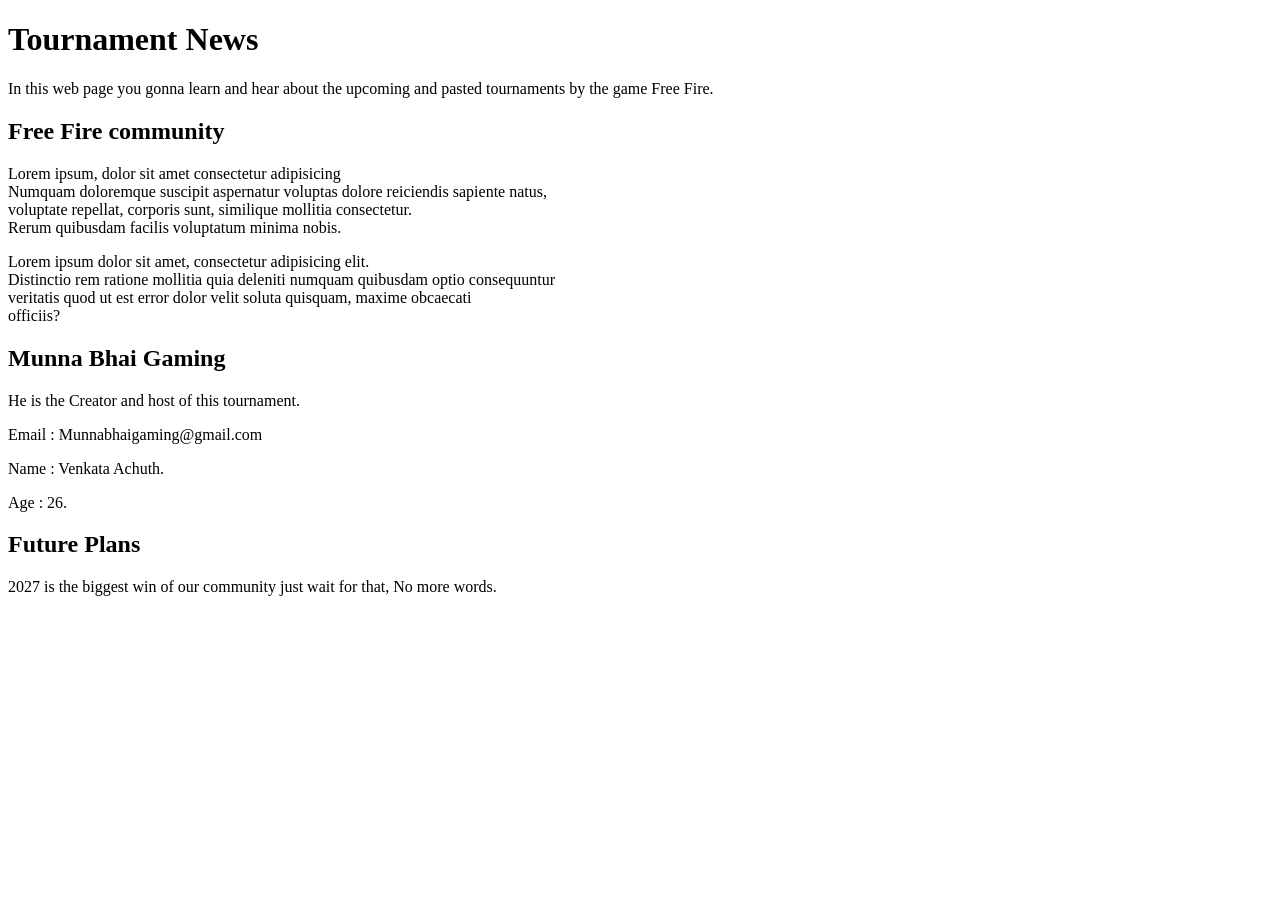
<file: about.html>
<!DOCTYPE html>
<html lang="en">
<head>
    <meta charset="UTF-8">
    <meta name="viewport" content="width=device-width, initial-scale=1.0">
    <title>About</title>
</head>
<body>
    <header>
        <h1>Tournament News</h1>
    </header>

    <section>
        <p>In this web page you gonna learn and hear about the upcoming and pasted tournaments by the game Free Fire.</p>
    </section>

    <section>
        <h1>Free Fire community</h1>

        <p>Lorem ipsum, dolor sit amet consectetur adipisicing <br> Numquam doloremque suscipit aspernatur voluptas dolore reiciendis sapiente natus, <br> voluptate repellat, corporis sunt, similique mollitia consectetur. <br> Rerum quibusdam facilis voluptatum minima nobis.</p>
        <p>Lorem ipsum dolor sit amet, consectetur adipisicing elit. <br> Distinctio rem ratione mollitia quia deleniti numquam quibusdam optio consequuntur <br> veritatis quod ut est error dolor velit soluta quisquam, maxime obcaecati <br> officiis?</p>
    </section>

    <section>
        <h1>Munna Bhai Gaming</h1>

        <p>He is the Creator and host of this tournament.</p>
        <p>Email : Munnabhaigaming@gmail.com</p>
        <p>Name : Venkata Achuth.</p>
        <p>Age : 26.</p>
    </section>

    <section>
        <h1>Future Plans</h1>

        <p>2027 is the biggest win of our community just wait for that, No more words.</p>
    </section>
</body>
</html>
</file>
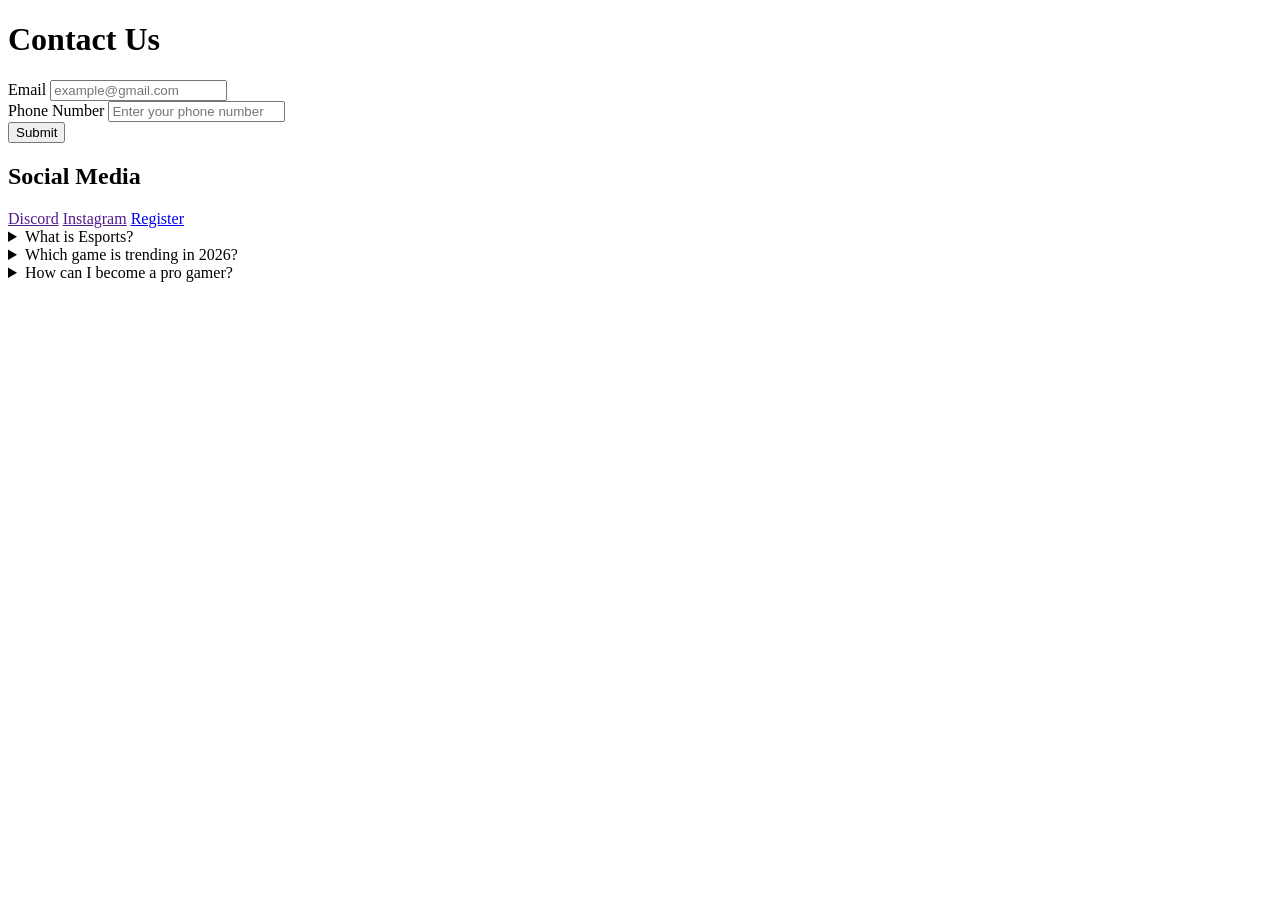
<file: contact.html>
<!DOCTYPE html>
<html lang="en">
<head>
    <meta charset="UTF-8">
    <meta name="viewport" content="width=device-width, initial-scale=1.0">
    <title>Contact</title>
</head>
<body>
    <header>
        <h1>Contact Us</h1>
    </header>

    <section>
        <form action="">
           <!-- Email -->
            <div>
                <label for="email">Email</label>
                <input 
                    type="email" 
                    id="email" 
                    name="email" 
                    placeholder="example@gmail.com"
                    required
                >
            </div>

            <!-- Phone -->
            <div>
                <label for="phone">Phone Number</label>
                <input 
                    type="tel" 
                    id="phone" 
                    name="phone" 
                    placeholder="Enter your phone number"
                    required
                >
            </div>

            <!-- Submit -->
            <div>
                <button type="submit" aria-lebel="submit or register">Submit</button>
            </div>

        </form>
    </section>

    <section>
        <h2>Social Media</h2>

        <a href="">Discord</a>
        <a href="">Instagram</a>
        <a href="registration.html">Register</a>
    </section>

    <section>
        
    <details>
    <summary>What is Esports?</summary>
    <p>
        Esports is competitive video gaming where professional players and teams
        compete in tournaments for prizes and championships.
    </p>
    </details>

    <details>
        <summary>Which game is trending in 2026?</summary>
        <p>
            Games like Free Fire, Valorant, BGMI, and CS2 are highly trending in 2026.
        </p>
    </details>

    <details>
        <summary>How can I become a pro gamer?</summary>
        <p>
            Practice daily, improve game sense, participate in tournaments,
            and build teamwork and communication skills.
        </p>
    </details>

    </section>
</body>
</html>
</file>
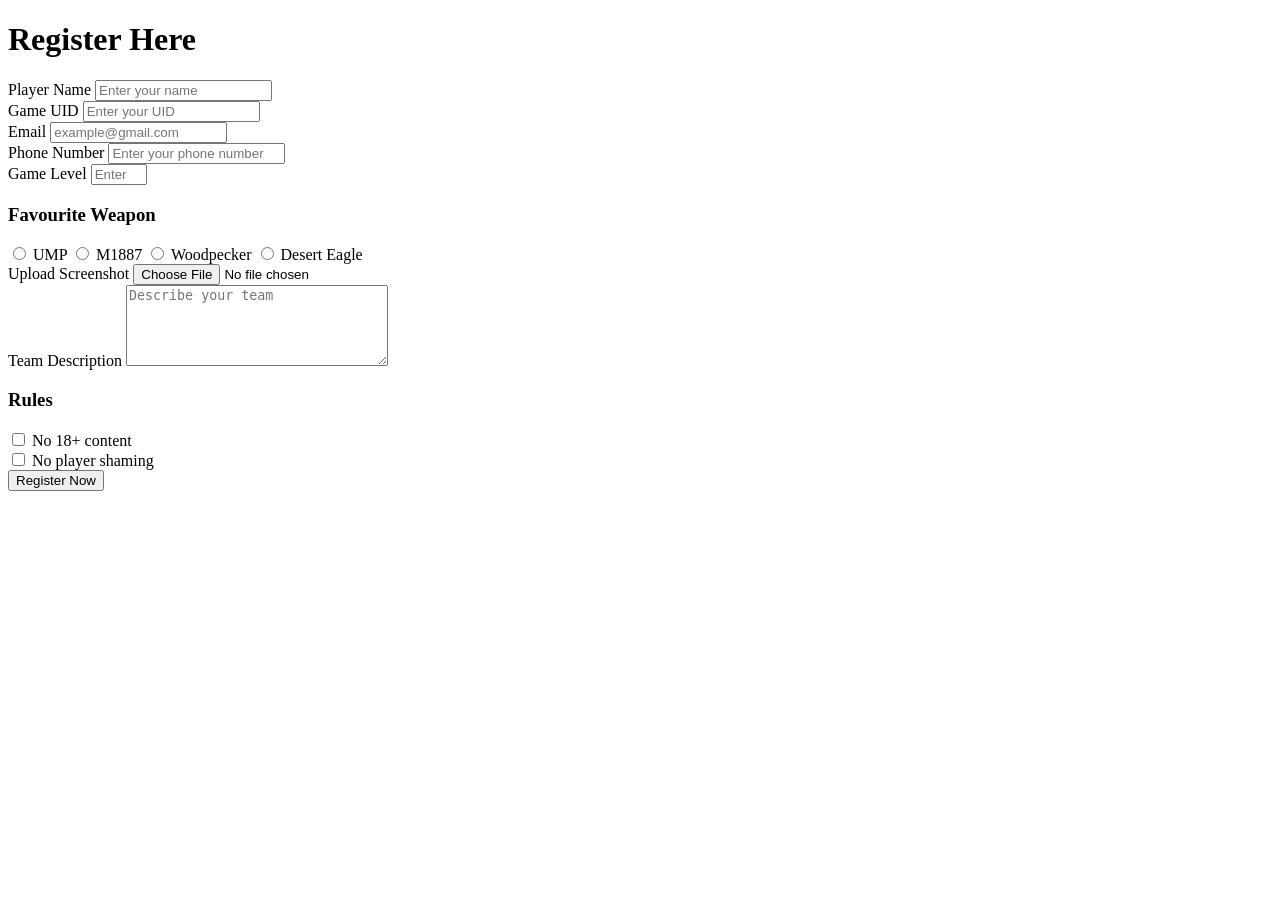
<file: registration.html>
<!DOCTYPE html>
<html lang="en">
<head>
    <meta charset="UTF-8">
    <meta name="viewport" content="width=device-width, initial-scale=1.0">
    <title>Registration</title>
</head>
<body>
    <header>
        <h1>Register Here</h1>
    </header>

    <section>
        <form action="">
            <div>
                <label for="player-name">Player Name</label>
                <input 
                    type="text" 
                    id="player-name" 
                    name="player_name" 
                    placeholder="Enter your name"
                    required
                >
            </div>

            <!-- UID -->
            <div>
                <label for="uid">Game UID</label>
                <input 
                    type="tel" 
                    id="uid" 
                    name="uid" 
                    placeholder="Enter your UID"
                    required
                >
            </div>

            <!-- Email -->
            <div>
                <label for="email">Email</label>
                <input 
                    type="email" 
                    id="email" 
                    name="email" 
                    placeholder="example@gmail.com"
                    required
                >
            </div>

            <!-- Phone -->
            <div>
                <label for="phone">Phone Number</label>
                <input 
                    type="tel" 
                    id="phone" 
                    name="phone" 
                    placeholder="Enter your phone number"
                    required
                >
            </div>

            <!-- Game Level -->
            <div>
                <label for="level">Game Level</label>
                <input 
                    type="number" 
                    id="level" 
                    name="level" 
                    min="1" 
                    max="100"
                    placeholder="Enter level"
                >
            </div>

            <!-- Favourite Weapon -->
            <div>
                <h3>Favourite Weapon</h3>

                <input type="radio" id="ump" name="weapon" value="UMP">
                <label for="ump">UMP</label>

                <input type="radio" id="m1887" name="weapon" value="M1887">
                <label for="m1887">M1887</label>

                <input type="radio" id="woodpecker" name="weapon" value="Woodpecker">
                <label for="woodpecker">Woodpecker</label>

                <input type="radio" id="desert-eagle" name="weapon" value="Desert Eagle">
                <label for="desert-eagle">Desert Eagle</label>
            </div>

            <!-- Screenshot Upload -->
            <div>
                <label for="screenshot">Upload Screenshot</label>
                <input 
                    type="file" 
                    id="screenshot" 
                    name="screenshot"
                >
            </div>

            <!-- Team Description -->
            <div>
                <label for="description">Team Description</label>
                <textarea 
                    id="description" 
                    name="description"
                    rows="5"
                    cols="30"
                    placeholder="Describe your team"
                ></textarea>
            </div>

            <!-- Rules -->
            <div>
                <h3>Rules</h3>

                <input type="checkbox" id="rule-age" name="rules">
                <label for="rule-age">No 18+ content</label>

                <br>

                <input type="checkbox" id="rule-respect" name="rules">
                <label for="rule-respect">No player shaming</label>
            </div>

            <!-- Submit -->
            <div>
                <button type="submit" aria-lebel="submit or register">Register Now</button>
            </div>

        </form>
    </section>
</body>
</html>
</file>
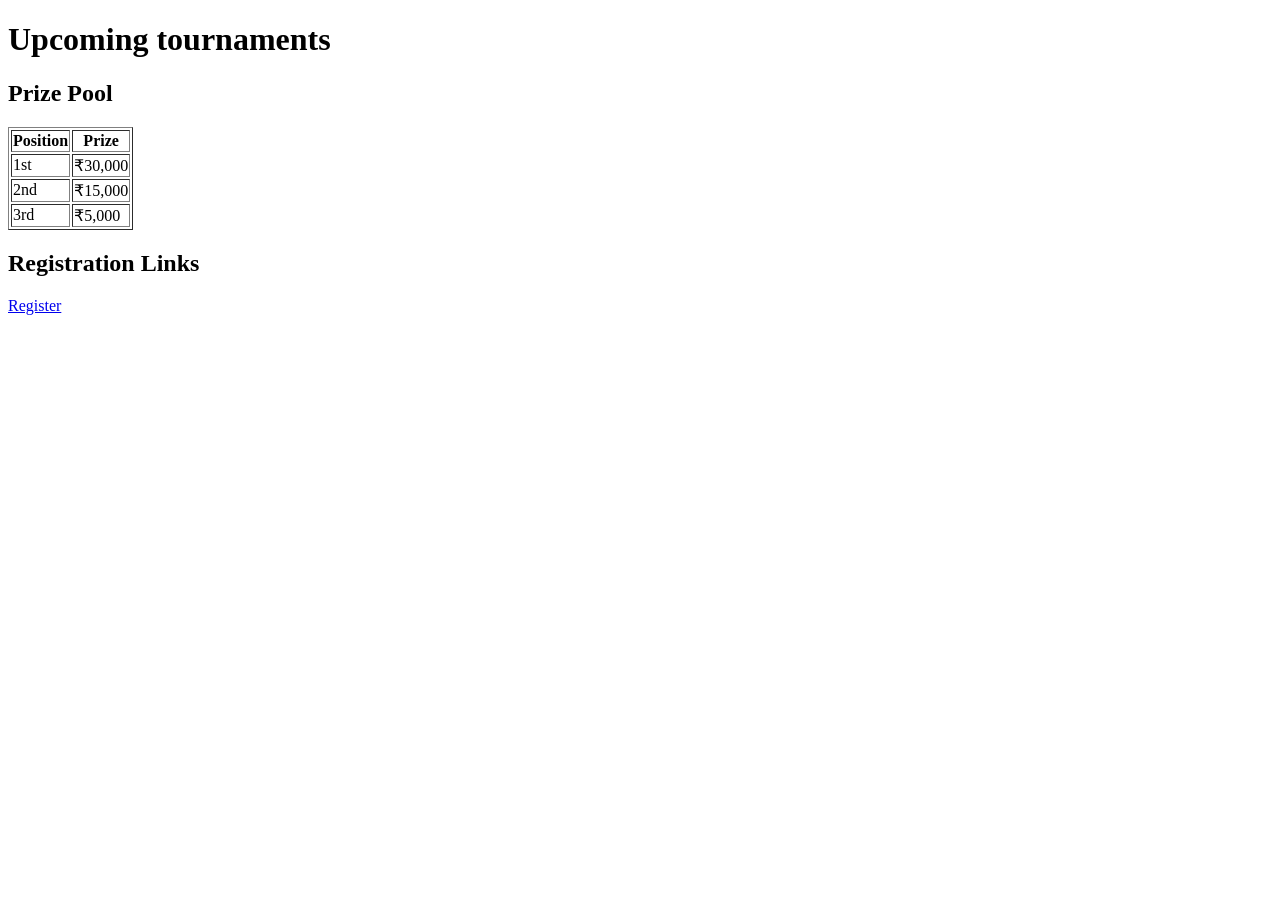
<file: tournament.html>
<!DOCTYPE html>
<html lang="en">
<head>
    <meta charset="UTF-8">
    <meta name="viewport" content="width=device-width, initial-scale=1.0">
    <title>Tournament</title>
</head>
<body>
    <header>
        <h1>Upcoming tournaments</h1>
    </header>

    <section>
        <h2>Prize Pool</h2>

        <table border="1">
            <tr>
                <th>Position</th>
                <th>Prize</th>
            </tr>

            <tr>
                <td>1st</td>
                <td>₹30,000</td>
            </tr>

            <tr>
                <td>2nd</td>
                <td>₹15,000</td>
            </tr>

            <tr>
                <td>3rd</td>
                <td>₹5,000</td>
            </tr>
        </table>
    </section>

    <section>
        <h1>Registration Links</h1>

        <a href="registration.html">Register</a>
    </section>
</body>
</html>
</file>
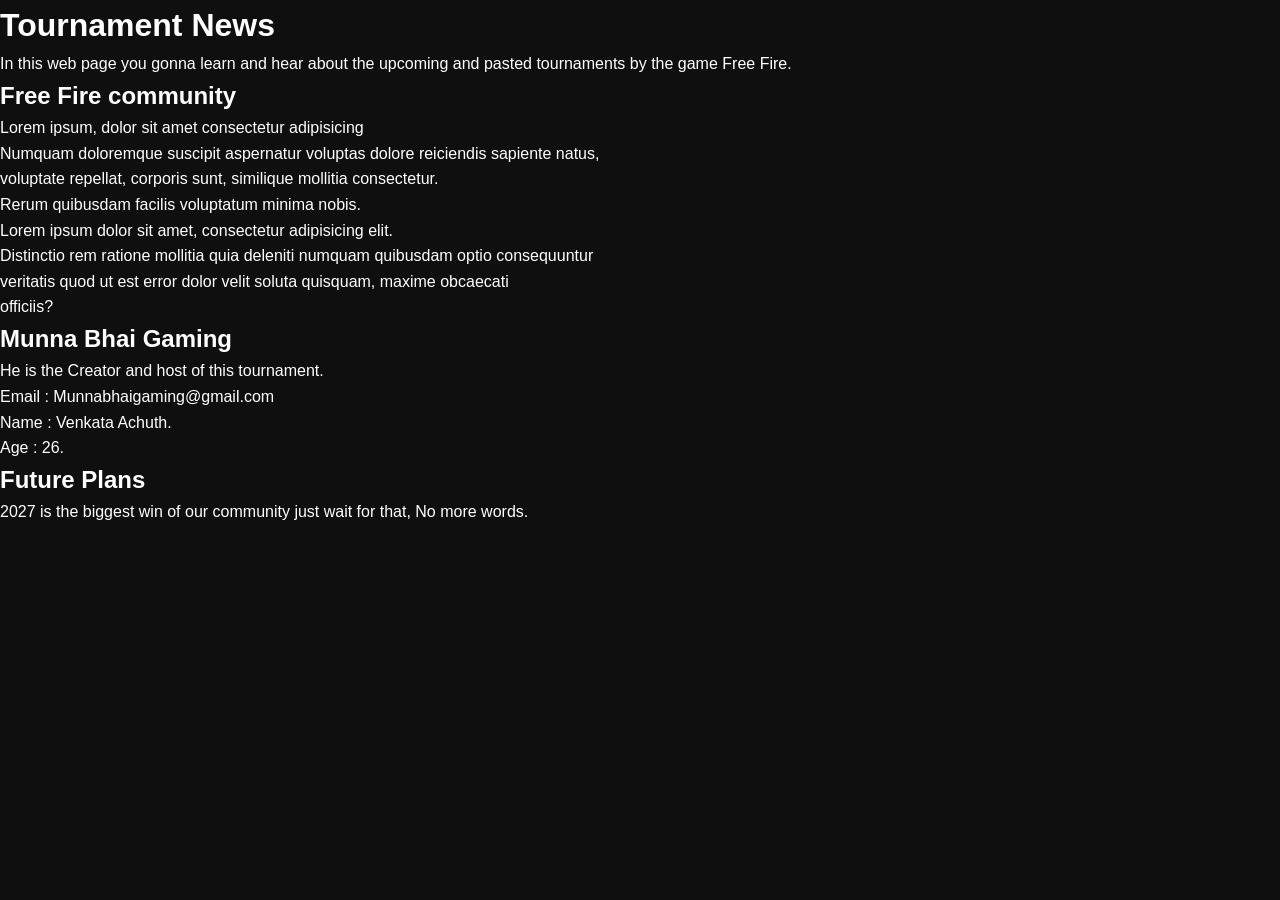
<file: html/about.html>
<!DOCTYPE html>
<html lang="en">
<head>
    <meta charset="UTF-8">
    <meta name="viewport" content="width=device-width, initial-scale=1.0">
    <link rel="stylesheet" href="../css/style.css">
    <title>About</title>
</head>
<body>
    <header>
        <h1>Tournament News</h1>
    </header>

    <section>
        <p>In this web page you gonna learn and hear about the upcoming and pasted tournaments by the game Free Fire.</p>
    </section>

    <section>
        <h1>Free Fire community</h1>

        <p>Lorem ipsum, dolor sit amet consectetur adipisicing <br> Numquam doloremque suscipit aspernatur voluptas dolore reiciendis sapiente natus, <br> voluptate repellat, corporis sunt, similique mollitia consectetur. <br> Rerum quibusdam facilis voluptatum minima nobis.</p>
        <p>Lorem ipsum dolor sit amet, consectetur adipisicing elit. <br> Distinctio rem ratione mollitia quia deleniti numquam quibusdam optio consequuntur <br> veritatis quod ut est error dolor velit soluta quisquam, maxime obcaecati <br> officiis?</p>
    </section>

    <section>
        <h1>Munna Bhai Gaming</h1>

        <p>He is the Creator and host of this tournament.</p>
        <p>Email : Munnabhaigaming@gmail.com</p>
        <p>Name : Venkata Achuth.</p>
        <p>Age : 26.</p>
    </section>

    <section>
        <h1>Future Plans</h1>

        <p>2027 is the biggest win of our community just wait for that, No more words.</p>
    </section>
</body>
</html>
</file>
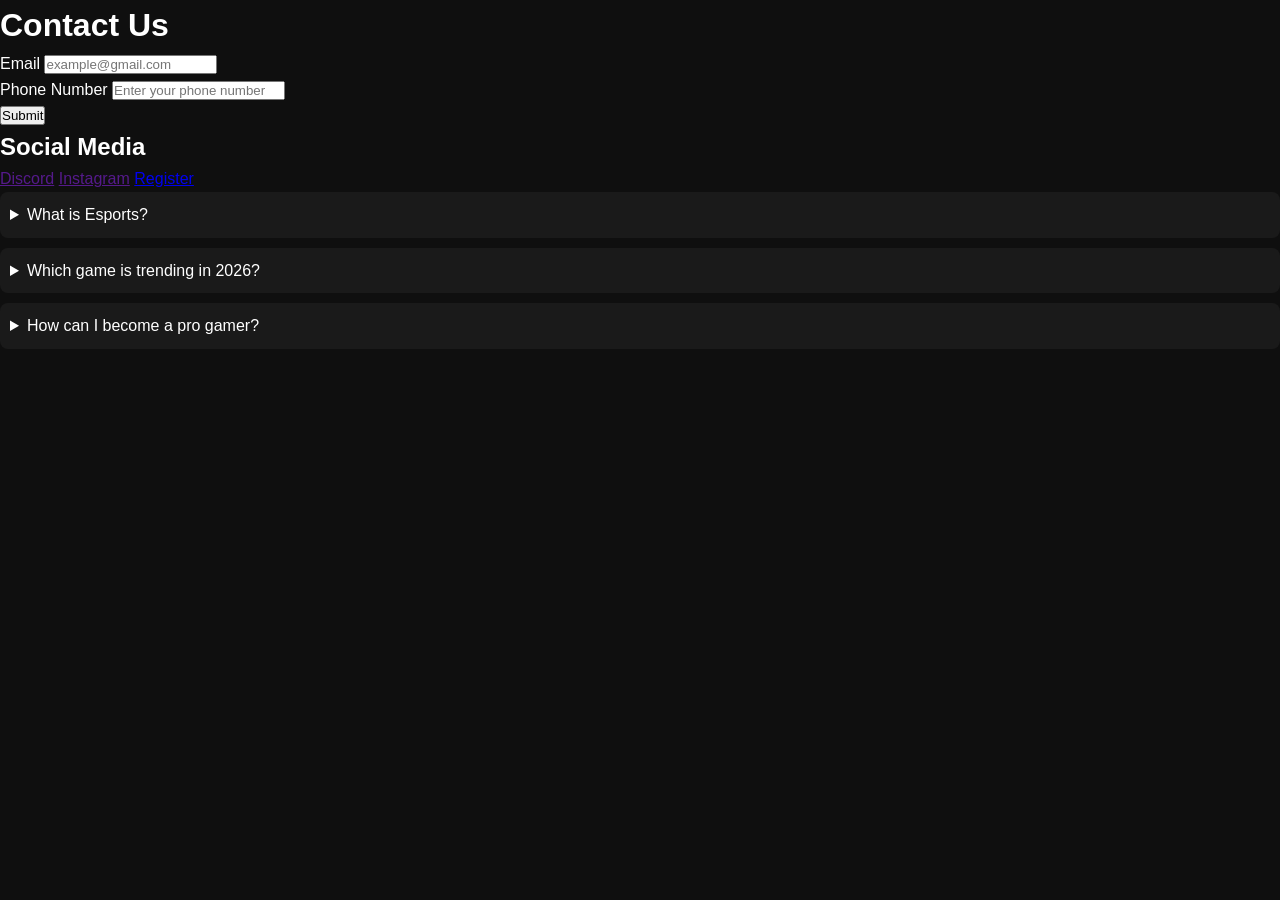
<file: html/contact.html>
<!DOCTYPE html>
<html lang="en">
<head>
    <meta charset="UTF-8">
    <meta name="viewport" content="width=device-width, initial-scale=1.0">
    <link rel="stylesheet" href="../css/style.css">
    <title>Contact</title>
</head>
<body>
    <header>
        <h1>Contact Us</h1>
    </header>

    <section>
        <form action="">
           <!-- Email -->
            <div>
                <label for="email">Email</label>
                <input 
                    type="email" 
                    id="email" 
                    name="email" 
                    placeholder="example@gmail.com"
                    required
                >
            </div>

            <!-- Phone -->
            <div>
                <label for="phone">Phone Number</label>
                <input 
                    type="tel" 
                    id="phone" 
                    name="phone" 
                    placeholder="Enter your phone number"
                    required
                >
            </div>

            <!-- Submit -->
            <div>
                <button type="submit" aria-lebel="submit or register">Submit</button>
            </div>

        </form>
    </section>

    <section>
        <h2>Social Media</h2>

        <a href="">Discord</a>
        <a href="">Instagram</a>
        <a href="registration.html">Register</a>
    </section>

    <section>
        
    <details>
    <summary>What is Esports?</summary>
    <p>
        Esports is competitive video gaming where professional players and teams
        compete in tournaments for prizes and championships.
    </p>
    </details>

    <details>
        <summary>Which game is trending in 2026?</summary>
        <p>
            Games like Free Fire, Valorant, BGMI, and CS2 are highly trending in 2026.
        </p>
    </details>

    <details>
        <summary>How can I become a pro gamer?</summary>
        <p>
            Practice daily, improve game sense, participate in tournaments,
            and build teamwork and communication skills.
        </p>
    </details>

    </section>
</body>
</html>
</file>
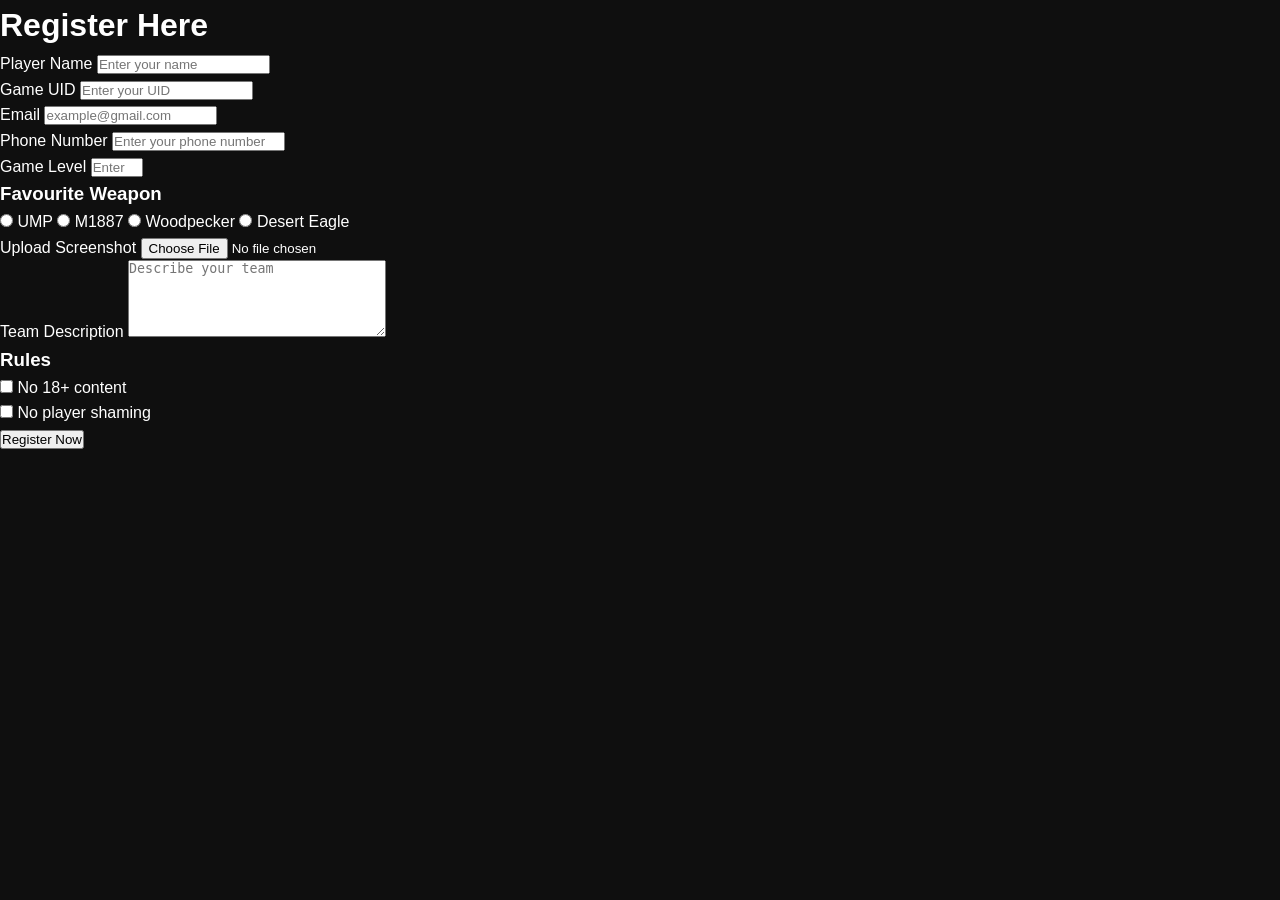
<file: html/registration.html>
<!DOCTYPE html>
<html lang="en">
<head>
    <meta charset="UTF-8">
    <meta name="viewport" content="width=device-width, initial-scale=1.0">
    <link rel="stylesheet" href="../css/style.css">
    <title>Registration</title>
</head>
<body>
    <header>
        <h1>Register Here</h1>
    </header>

    <section>
        <form action="">
            <div>
                <label for="player-name">Player Name</label>
                <input 
                    type="text" 
                    id="player-name" 
                    name="player_name" 
                    placeholder="Enter your name"
                    required
                >
            </div>

            <!-- UID -->
            <div>
                <label for="uid">Game UID</label>
                <input 
                    type="tel" 
                    id="uid" 
                    name="uid" 
                    placeholder="Enter your UID"
                    required
                >
            </div>

            <!-- Email -->
            <div>
                <label for="email">Email</label>
                <input 
                    type="email" 
                    id="email" 
                    name="email" 
                    placeholder="example@gmail.com"
                    required
                >
            </div>

            <!-- Phone -->
            <div>
                <label for="phone">Phone Number</label>
                <input 
                    type="tel" 
                    id="phone" 
                    name="phone" 
                    placeholder="Enter your phone number"
                    required
                >
            </div>

            <!-- Game Level -->
            <div>
                <label for="level">Game Level</label>
                <input 
                    type="number" 
                    id="level" 
                    name="level" 
                    min="1" 
                    max="100"
                    placeholder="Enter level"
                >
            </div>

            <!-- Favourite Weapon -->
            <div>
                <h3>Favourite Weapon</h3>

                <input type="radio" id="ump" name="weapon" value="UMP">
                <label for="ump">UMP</label>

                <input type="radio" id="m1887" name="weapon" value="M1887">
                <label for="m1887">M1887</label>

                <input type="radio" id="woodpecker" name="weapon" value="Woodpecker">
                <label for="woodpecker">Woodpecker</label>

                <input type="radio" id="desert-eagle" name="weapon" value="Desert Eagle">
                <label for="desert-eagle">Desert Eagle</label>
            </div>

            <!-- Screenshot Upload -->
            <div>
                <label for="screenshot">Upload Screenshot</label>
                <input 
                    type="file" 
                    id="screenshot" 
                    name="screenshot"
                >
            </div>

            <!-- Team Description -->
            <div>
                <label for="description">Team Description</label>
                <textarea 
                    id="description" 
                    name="description"
                    rows="5"
                    cols="30"
                    placeholder="Describe your team"
                ></textarea>
            </div>

            <!-- Rules -->
            <div>
                <h3>Rules</h3>

                <input type="checkbox" id="rule-age" name="rules">
                <label for="rule-age">No 18+ content</label>

                <br>

                <input type="checkbox" id="rule-respect" name="rules">
                <label for="rule-respect">No player shaming</label>
            </div>

            <!-- Submit -->
            <div>
                <button type="submit" aria-lebel="submit or register">Register Now</button>
            </div>

        </form>
    </section>
</body>
</html>
</file>
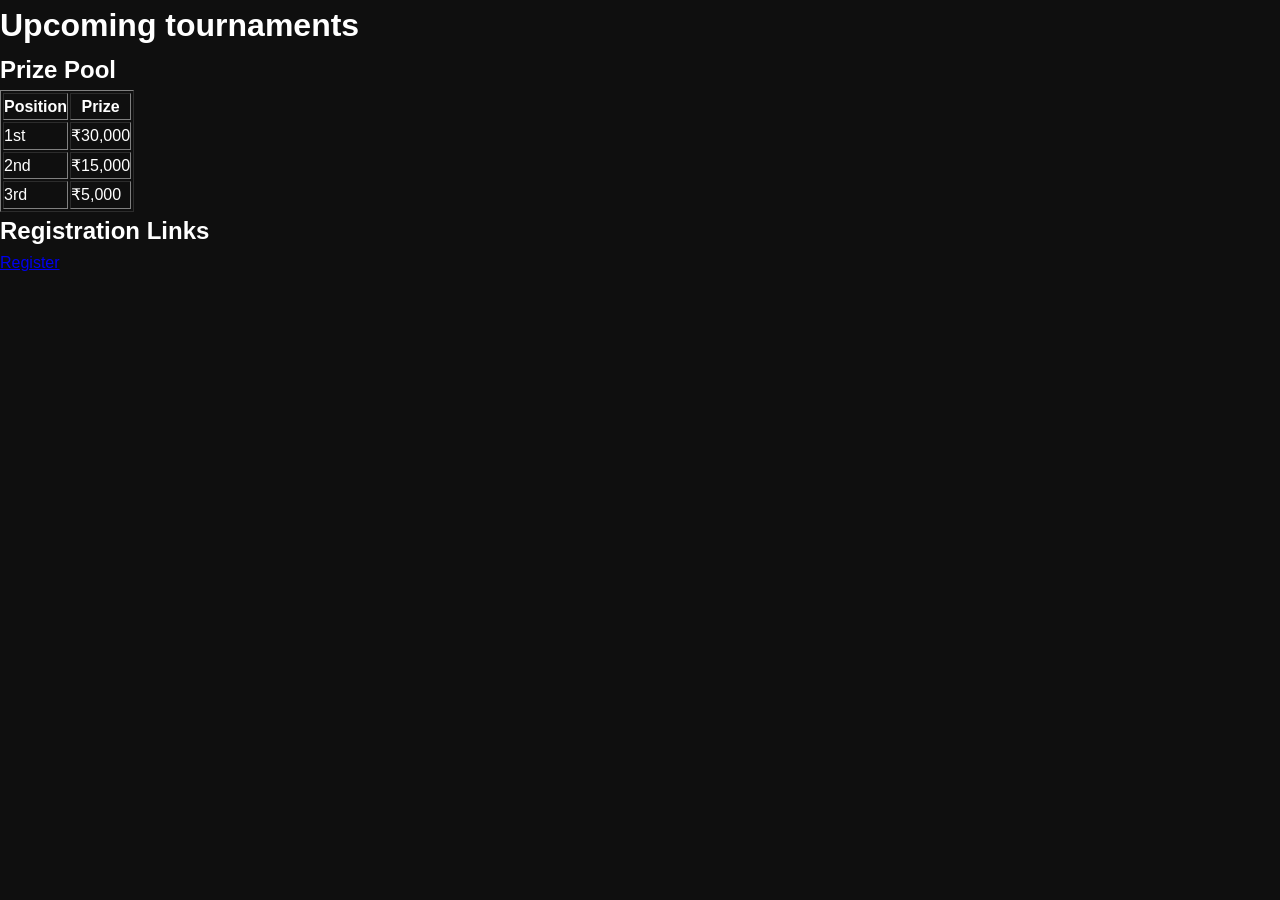
<file: html/tournament.html>
<!DOCTYPE html>
<html lang="en">
<head>
    <meta charset="UTF-8">
    <meta name="viewport" content="width=device-width, initial-scale=1.0">
    <link rel="stylesheet" href="../css/style.css">
    <title>Tournament</title>
</head>
<body>
    <header>
        <h1>Upcoming tournaments</h1>
    </header>

    <section>
        <h2>Prize Pool</h2>

        <table border="1">
            <tr>
                <th>Position</th>
                <th>Prize</th>
            </tr>

            <tr>
                <td>1st</td>
                <td>₹30,000</td>
            </tr>

            <tr>
                <td>2nd</td>
                <td>₹15,000</td>
            </tr>

            <tr>
                <td>3rd</td>
                <td>₹5,000</td>
            </tr>
        </table>
    </section>

    <section>
        <h1>Registration Links</h1>

        <a href="registration.html">Register</a>
    </section>
</body>
</html>
</file>
<file: css/style.css>
* {
    margin: 0;
    padding: 0;
    box-sizing: border-box;
}

.layout {
    display: flex;
    gap: 20px;
    padding: 20px;
    align-items: flex-start;
}

body {
    font-family: Arial, sans-serif;
    background-color: #0f0f0f;
    color: #ffffff;
    line-height: 1.6;
}

.header {
    display: flex;
    justify-content: space-between;
    align-items: center;
    padding: 20px;
    background: #111;
}

.nav ul {
    display: flex;
    gap: 20px;
    list-style: none;
}

.nav a {
    color: white;
    text-decoration: none;
}

.nav a:hover {
    color: #00ffcc;
}

.hero {
    padding: 40px 20px;
}

.hero h1 {
    font-size: 32px;
    margin-bottom: 10px;
}

.card {
    background: #1a1a1a;
    padding: 15px;
    margin: 20px;
    border: 1px solid #333;
    border-radius: 10px;
}

.card img {
    width: 100%;
    border-radius: 10px;
    margin: 10px;
}

.card h2 {
    margin-bottom: 10px;
}

main {
    flex: 3;
}

.sidebar {
    flex: 1;
    background: #141414;
    padding: 15px;
    border-radius: 10px;
}

.sidebar section {
    margin-bottom: 20px;
}

.sidebar h2 {
    margin-bottom: 10px;
}

.video-section {
  padding: 20px;
}

.video-section video {
  width: 100%;
  max-width: 700px;
  border-radius: 10px;
}

.faq {
    padding: 20px;
}

details {
  margin-bottom: 10px;
  background: #1a1a1a;
  padding: 10px;
  border-radius: 8px;
}

.footer {
  background: #111;
  padding: 20px;
  text-align: center;
  margin-top: 30px;
}

@media (max-width: 768px) {

    .layout {
        flex-direction: column;
    }

    .header {
        flex-direction: column;
        gap: 10px;
    }

    .nav ul {
        flex-direction: column;
        align-items: center;
    }

    .hero h1 {
        font-size: 24px;
    }
}
</file>
